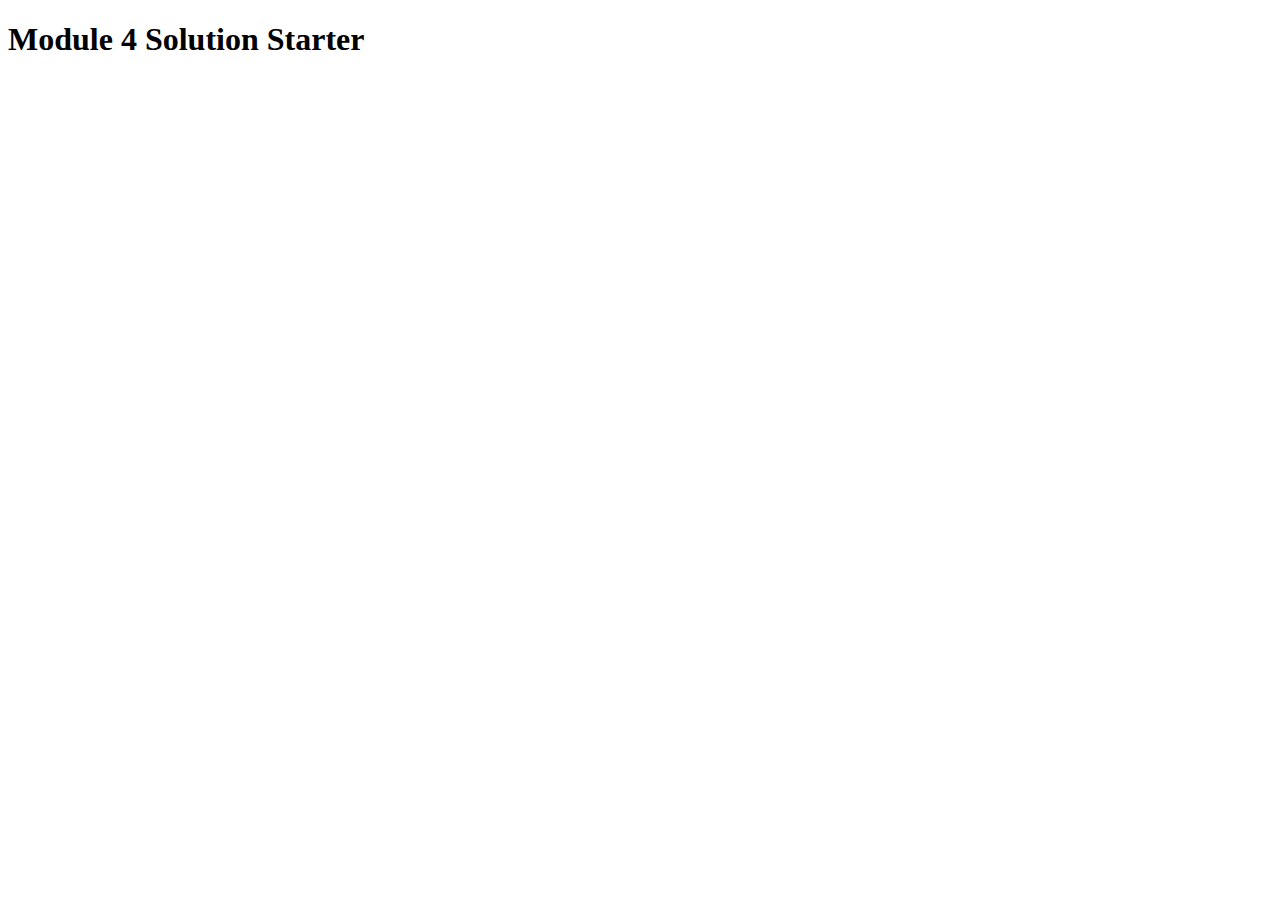
<file: index.html>
<!DOCTYPE html>
<html>
<head>
  <meta charset="utf-8">
  <title>Module 4 Solution Starter</title>
  <script>
    var names = []; // DO NOT REMOVE
  </script>
  <script src="SpeakHello.js"></script>
  <script src="SpeakGoodBye.js"></script>
  <script src="script.js"></script>
</head>
<body>
  <h1>Module 4 Solution Starter</h1>
</body>
</html>
</file>
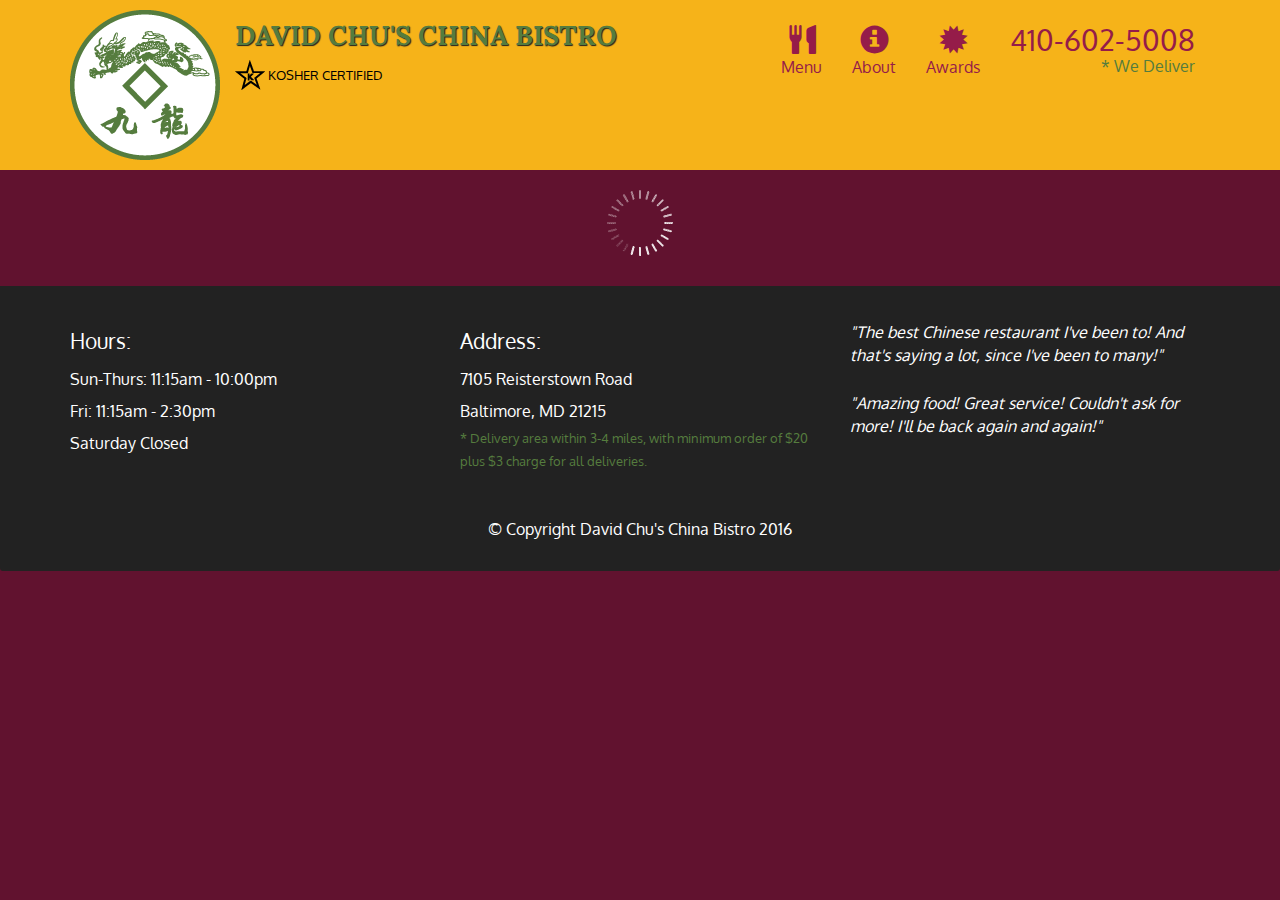
<file: module5-solution/assignment5-solution-starter/index.html>
<!doctype html>
<html lang="en">
  <head>
    <meta charset="utf-8">
    <meta http-equiv="X-UA-Compatible" content="IE=edge">
    <meta name="viewport" content="width=device-width, initial-scale=1">
    <title>David Chu's China Bistro</title>
    <link rel="stylesheet" href="css/bootstrap.min.css">
    <link rel="stylesheet" href="css/styles.css">
    <link href='https://fonts.googleapis.com/css?family=Oxygen:400,300,700' rel='stylesheet' type='text/css'>
    <link href='https://fonts.googleapis.com/css?family=Lora' rel='stylesheet' type='text/css'>
  </head>
<body>
  <header>
    <nav id="header-nav" class="navbar navbar-default">
      <div class="container">
        <div class="navbar-header">
          <a href="index.html" class="pull-left visible-md visible-lg">
            <div id="logo-img" alt="Logo image"></div>
          </a>

          <div class="navbar-brand">
            <a href="index.html"><h1>David Chu's China Bistro</h1></a>
            <p>
              <img src="images/star-k-logo.png" alt="Kosher certification">
              <span>Kosher Certified</span>
            </p>
          </div>

          <button id="navbarToggle" type="button" class="navbar-toggle collapsed" data-toggle="collapse" data-target="#collapsable-nav" aria-expanded="false">
            <span class="sr-only">Toggle navigation</span>
            <span class="icon-bar"></span>
            <span class="icon-bar"></span>
            <span class="icon-bar"></span>
          </button>
        </div>
        
        <div id="collapsable-nav" class="collapse navbar-collapse">
           <ul id="nav-list" class="nav navbar-nav navbar-right">
            <li id="navHomeButton" class="visible-xs active">
              <a href="index.html">
                <span class="glyphicon glyphicon-home"></span> Home</a>
            </li>
            <li id="navMenuButton">
              <a href="#" onclick="$dc.loadMenuCategories();">
                <span class="glyphicon glyphicon-cutlery"></span><br class="hidden-xs"> Menu</a>
            </li>
            <li>
              <a href="#">
                <span class="glyphicon glyphicon-info-sign"></span><br class="hidden-xs"> About</a>
            </li>
            <li>
              <a href="#">
                <span class="glyphicon glyphicon-certificate"></span><br class="hidden-xs"> Awards</a>
            </li>
            <li id="phone" class="hidden-xs">
              <a href="tel:410-602-5008">
                <span>410-602-5008</span></a><div>* We Deliver</div>
            </li>
          </ul><!-- #nav-list -->
        </div><!-- .collapse .navbar-collapse -->
      </div><!-- .container -->
    </nav><!-- #header-nav -->
  </header>

  <div id="call-btn" class="visible-xs">
    <a class="btn" href="tel:410-602-5008">
    <span class="glyphicon glyphicon-earphone"></span>
    410-602-5008
    </a>
  </div>
  <div id="xs-deliver" class="text-center visible-xs">* We Deliver</div>

  <div id="main-content" class="container"></div>

  <footer class="panel-footer">
    <div class="container">
      <div class="row">
        <section id="hours" class="col-sm-4">
          <span>Hours:</span><br>
          Sun-Thurs: 11:15am - 10:00pm<br>
          Fri: 11:15am - 2:30pm<br>
          Saturday Closed
          <hr class="visible-xs">
        </section>
        <section id="address" class="col-sm-4">
          <span>Address:</span><br>
          7105 Reisterstown Road<br>
          Baltimore, MD 21215
          <p>* Delivery area within 3-4 miles, with minimum order of $20 plus $3 charge for all deliveries.</p>
          <hr class="visible-xs">
        </section>
        <section id="testimonials" class="col-sm-4">
          <p>"The best Chinese restaurant I've been to! And that's saying a lot, since I've been to many!"</p>
          <p>"Amazing food! Great service! Couldn't ask for more! I'll be back again and again!"</p>
        </section>
      </div>
      <div class="text-center">&copy; Copyright David Chu's China Bistro 2016</div>
    </div>
  </footer>

  <!-- jQuery (Bootstrap JS plugins depend on it) -->
  <script src="js/jquery-2.1.4.min.js"></script>
  <script src="js/bootstrap.min.js"></script>
  <script src="js/ajax-utils.js"></script>
  <script src="js/script.js"></script>
</body>
</html>
</file>
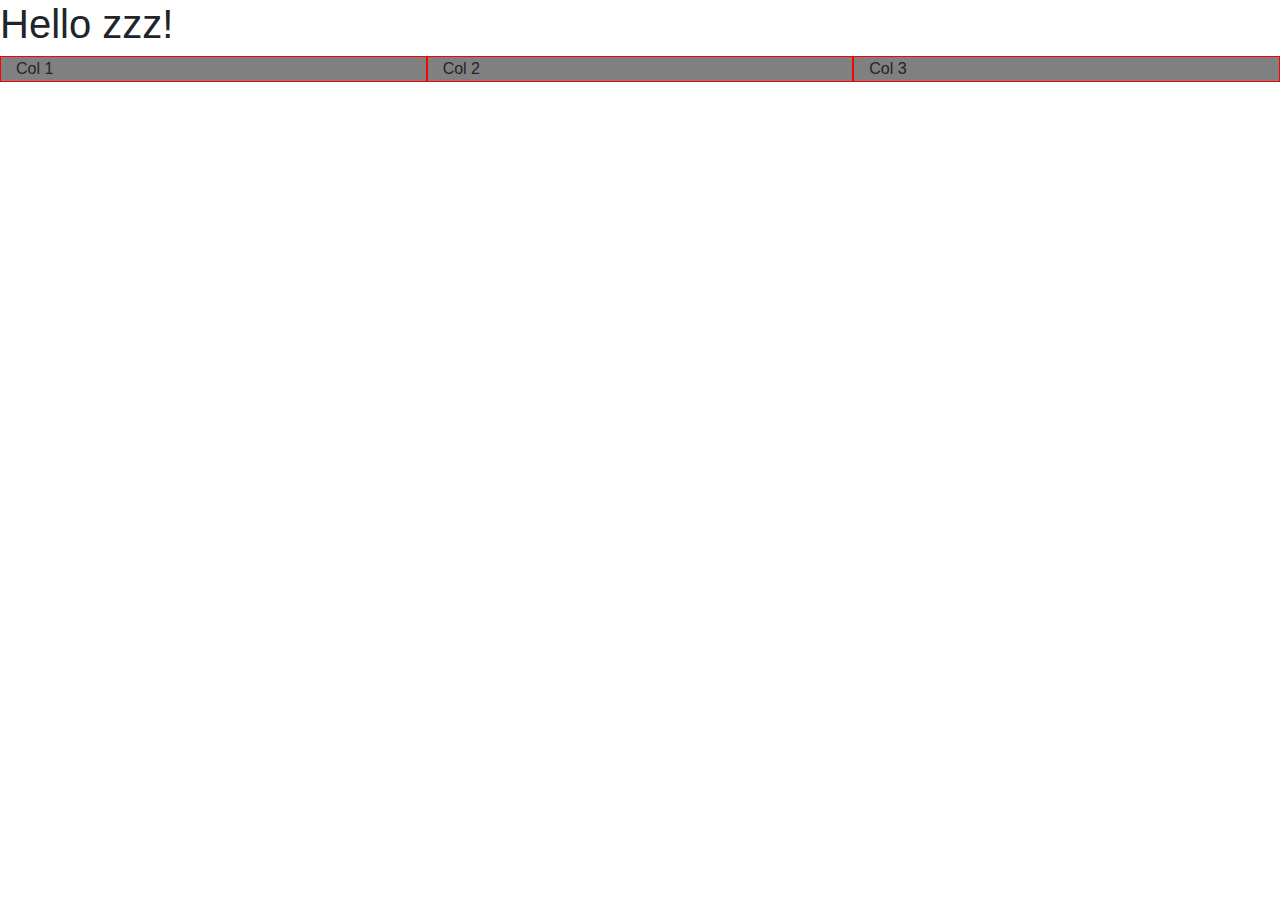
<file: practice/week2-lecture25/index.html>
<!doctype html>
<html lang="en">
  <head>
    <meta charset="utf-8">
    <meta http-equiv="X-UA-Compatible" content="IE=edge">
    <meta name="viewport" content="width=device-width, initial-scale=1">
    <title>Bootstrap Starter Page</title>
    <link rel="stylesheet" href="css/bootstrap.min.css">
    <link rel="stylesheet" href="css/style.css">
  </head>
<body>
    <h1>Hello zzz!</h1>
  <div class="container-fluid">
    <div class="row">
      <div class="col-md-4 col-sm-6">Col 1</div>
      <div class="col-md-4 col-sm-6">Col 2</div>
      <div class="col-md-4 col-sm-6">Col 3</div>
    </div>
  </div>

  <!-- jQuery (Bootstrap JS plugins depend on it) -->
  <script src="js/jquery-3.5.1.js"></script>
  <script src="js/bootstrap.min.js"></script>
  <!-- <script src="js/script.js"></script> -->
</body>
</html>
</file>
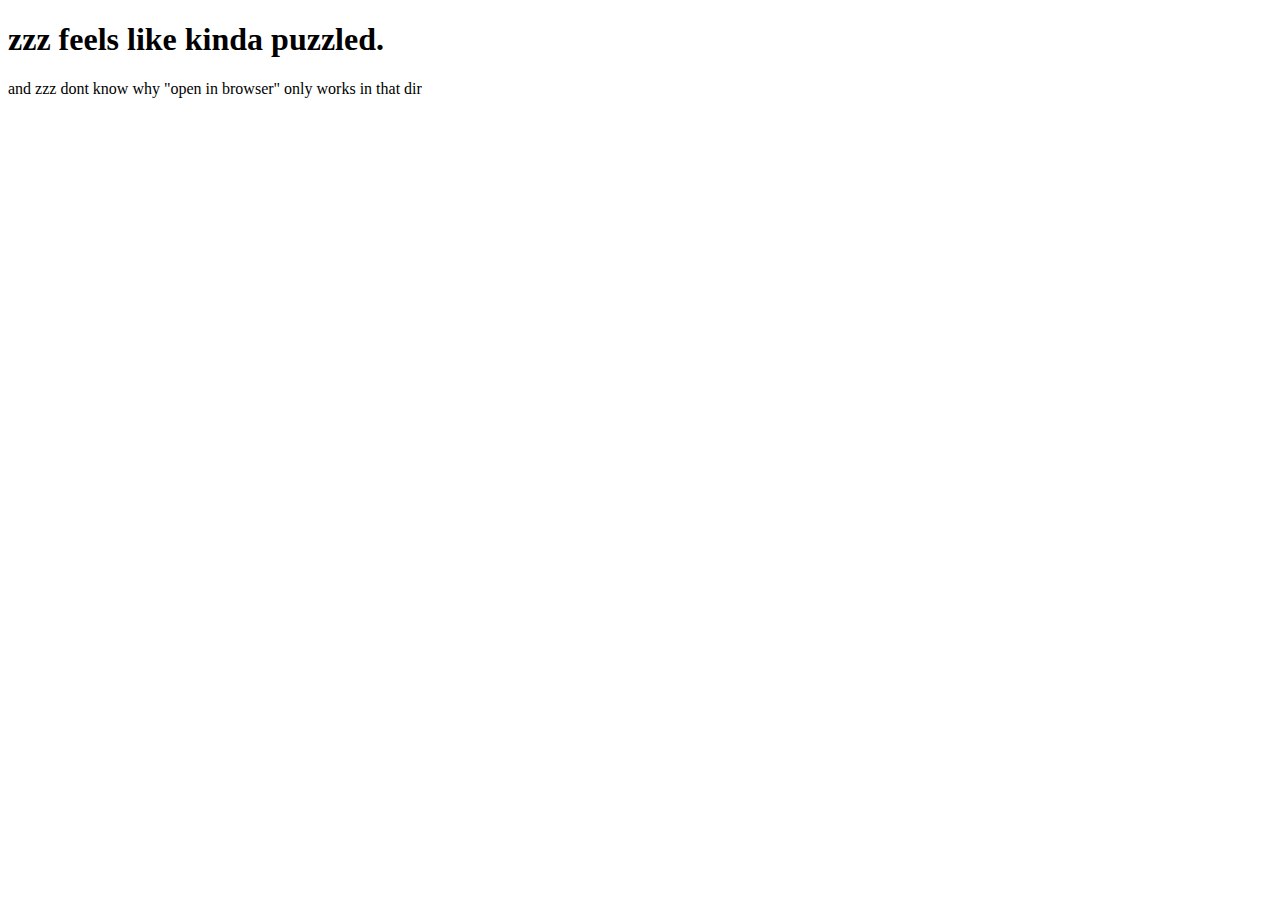
<file: practice/week1-lecture4.html>
<!DOCTYPE html>
<html>
<head>
  	<meta charset="utf-8">
  	<title>Coursera is cool!</title>
</head>
<body>
<h1>
zzz feels like kinda puzzled.
</h1>
<p1>
  and zzz dont know why "open in browser" only works in that dir
</p1>
</body>
</html>
</file>
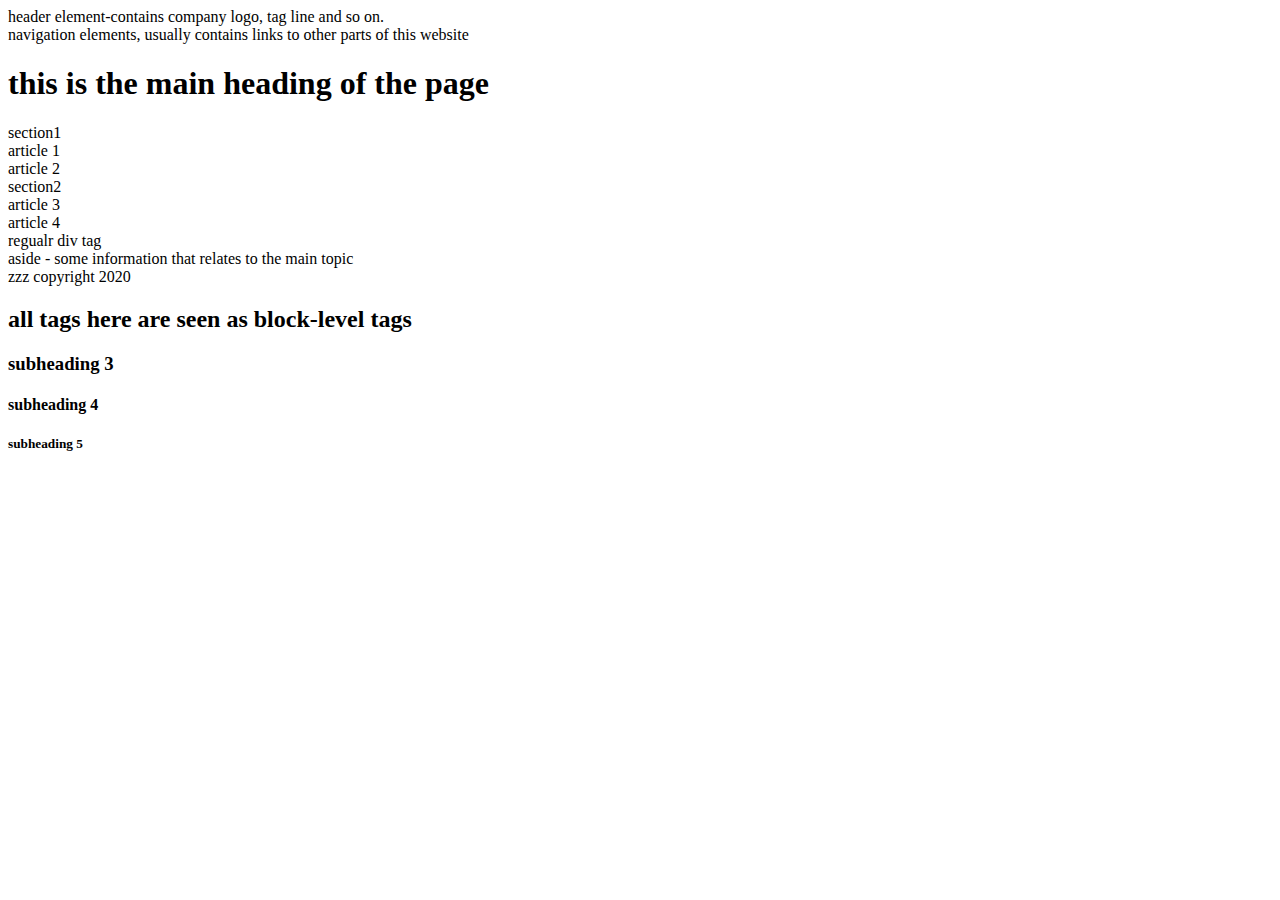
<file: practice/week1-lecture6.html>
<!DOCTYPE html>
<html>
<head>
	<meta charset="utf-8">
	<title>heading elements</title>
</head>
<body>
	<header>
		header element-contains company logo, tag line and so on.
		<nav>
			navigation elements, usually contains links to other parts of this website
		</nav>
	</header>
	<h1>this is the main heading of the page</h1>
	<section>
		section1
		<article>article 1</article>
		<article>article 2</article>
	</section>
	<section>
		section2
		<article>article 3</article>
		<article>article 4</article>
		<div>regualr div tag</div>
	</section>
	<aside>
		aside - some information that relates to the main topic
	</aside>

	<footer>
		zzz copyright 2020
	</footer>

	<h2>all tags here are seen as block-level tags</h2>
	<h3>subheading 3</h3>
	<h4>subheading 4</h4>
	<h5>subheading 5</h5>
</body>
</html>
</file>
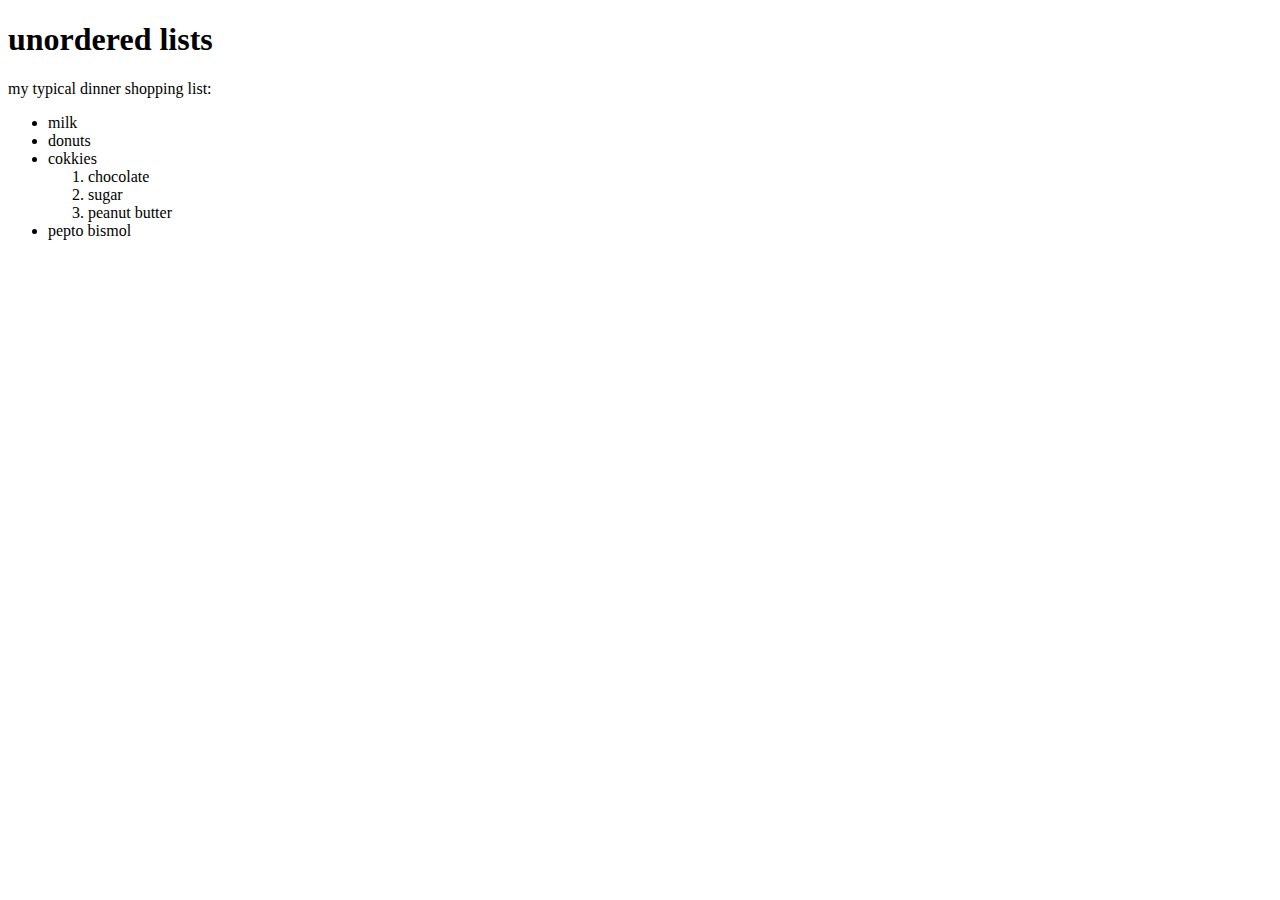
<file: practice/week1-lecture7-listbefore.html>
<!DOCTYPE html>
<html>
<head>
	<title>unordered lists</title>
</head>
<body>
	<h1>unordered lists</h1>
	<div>
		
		my typical dinner shopping list:
		<ul>
			<li>milk</li>
			<li>donuts</li>
			<li>cokkies</li>
				<ol>
				<li>chocolate</li>
				<li>sugar</li>
				<li>peanut butter</li>
				</ol>
			<li>pepto bismol</li>
		</ul>
	</div>
</body>
</html>
</file>
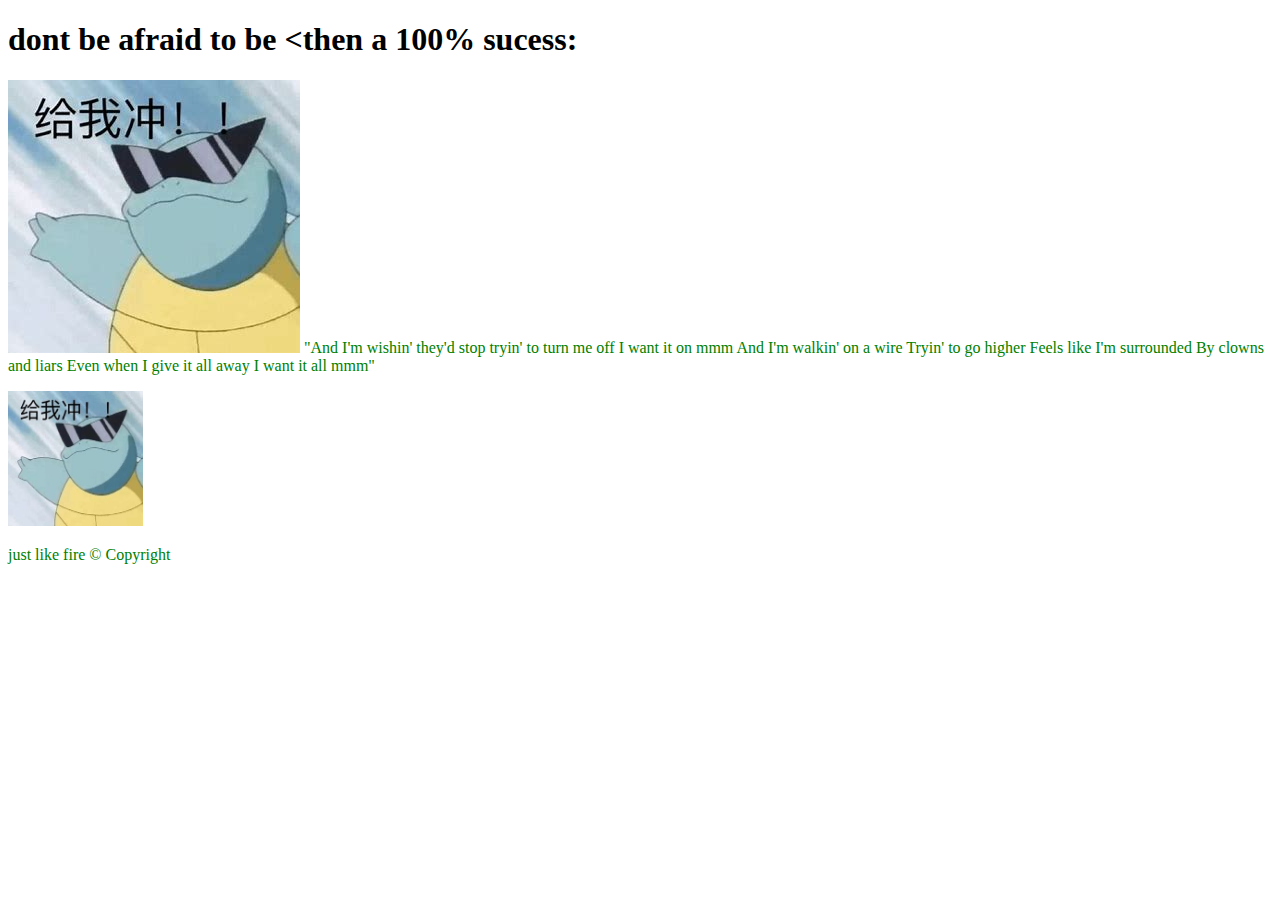
<file: practice/week1-lecture9-images.html>
<!DOCTYPE html>
<html>
<head>
	<title>displaying images</title>
	<style type="text/css">
		p{
			color : green;
		}
	</style>
</head>
<body>
<h1>dont be afraid to be &lt;then a 100% sucess:</h1>
<p>
	<img src="happyturtle.jpg" width="292" height="273" alt="Picture with a quote"> &quot;And I'm wishin' they'd stop tryin' to turn me off

I want it on mmm

And I'm walkin' on a wire

Tryin' to go higher

Feels like I'm surrounded

By clowns and liars

Even when I give it all away

I want it all mmm&quot;
</p>
<p>
	<img src="happyturtle.jpg" width="135" height="135">
</p>
<p>just like fire &copy; Copyright</p>
</body>
</html>
</file>
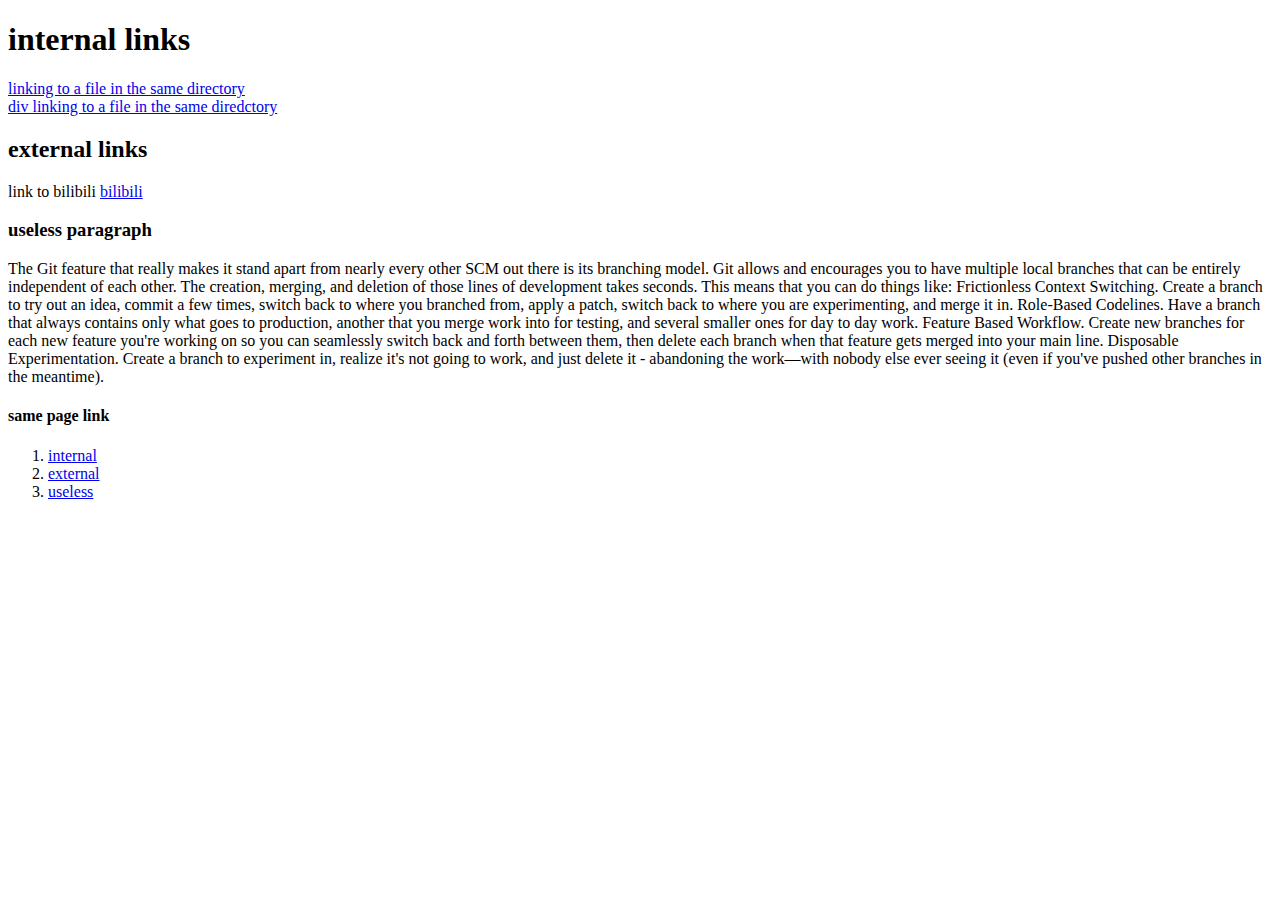
<file: practice/week1-lecture9-links.html>
<!DOCTYPE html>
<html>
<head>
	<title>internal links</title>
</head>
<body>
	<h1>internal links</h1>
	<section id="internal">
		<a href="week1-lecture4.html" title="same dir link">linking to a file in the same directory</a>

		<a href="week1-lecture4.html" title="same dir link">
			<div>div linking to a file in the same diredctory</div>
		</a>
	</section>

	<h2>external links</h2>
	<section id="external">
		<p>
			link to bilibili
			<!--link to bilibili with target-->
			<a href="https://www.bilibili.com/"
			target="_blank" title="link to bilibili">bilibili</a>
		</p>
	</section>

	<h3>useless paragraph</h3>
	<section id="useless">
		<p>
			The Git feature that really makes it stand apart from nearly every other SCM out there is its branching model.

			Git allows and encourages you to have multiple local branches that can be entirely independent of each other. The creation, merging, and deletion of those lines of development takes seconds.

			This means that you can do things like:

			Frictionless Context Switching. Create a branch to try out an idea, commit a few times, switch back to where you branched from, apply a patch, switch back to where you are experimenting, and merge it in.
			Role-Based Codelines. Have a branch that always contains only what goes to production, another that you merge work into for testing, and several smaller ones for day to day work.
			Feature Based Workflow. Create new branches for each new feature you're working on so you can seamlessly switch back and forth between them, then delete each branch when that feature gets merged into your main line.
			Disposable Experimentation. Create a branch to experiment in, realize it's not going to work, and just delete it - abandoning the work—with nobody else ever seeing it (even if you've pushed other branches in the meantime).
		</p>
	</section>

	<h4>same page link</h4>
	<section>
		<ol>
			<!--link to the same page-->
			<li><a href="#internal">internal</a></li>
			<li><a href="#external">external</a></li>
			<li><a href="#useless">useless</a></li>
		</ol>
	</section>

</body>
</html>
</file>
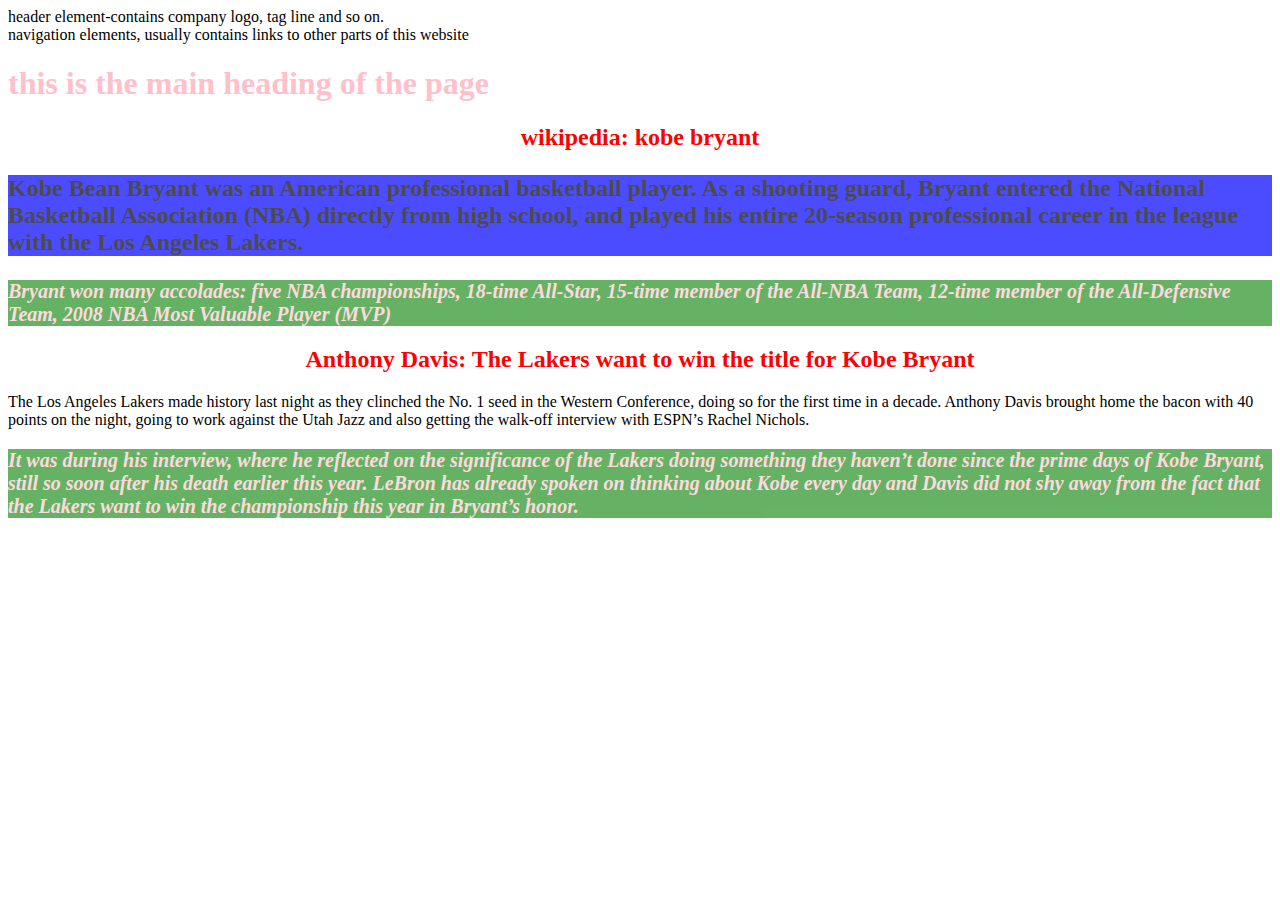
<file: practice/week2-lecture13.html>
<!DOCTYPE html>
<html>
<head>
	<meta charset="utf-8">
	<title>heading elements</title>
	<style type="text/css">
		
	/*all h2 elements*/
	h2 {
		color: red;
		text-align: center;
	}

	/*kobe class*/
	.kobe {
		font-size: 20px;
		font-weight: bold;
		font-style: italic;
		background-color: green;
		opacity: .6;
	}

	#kobeintro {
		font-size: 24px;
		font-weight: bold;
		background-color: blue;
		opacity: .7;
	}

	h1, .kobe{
		color : pink;
	}

	</style>
</head>
<body>
	<header>
		header element-contains company logo, tag line and so on.
		<nav>
			navigation elements, usually contains links to other parts of this website
		</nav>
	</header>
	<h1>this is the main heading of the page</h1>
	

	<h2>wikipedia: kobe bryant</h2>
	<p id="kobeintro">
		Kobe Bean Bryant was an American professional basketball player. As a shooting guard, Bryant entered the National Basketball Association (NBA) directly from high school, and played his entire 20-season professional career in the league with the Los Angeles Lakers. 
	</p>
	<p class="kobe">
		Bryant won many accolades: five NBA championships, 18-time All-Star, 15-time member of the All-NBA Team, 12-time member of the All-Defensive Team, 2008 NBA Most Valuable Player (MVP)
	</p>
	<h2>Anthony Davis: The Lakers want to win the title for Kobe Bryant</h2>
	<p>
		The Los Angeles Lakers made history last night as they clinched the No. 1 seed in the Western Conference, doing so for the first time in a decade. Anthony Davis brought home the bacon with 40 points on the night, going to work against the Utah Jazz and also getting the walk-off interview with ESPN’s Rachel Nichols. 
	</p>
	<p class="kobe">
		It was during his interview, where he reflected on the significance of the Lakers doing something they haven’t done since the prime days of Kobe Bryant, still so soon after his death earlier this year. LeBron has already spoken on thinking about Kobe every day and Davis did not shy away from the fact that the Lakers want to win the championship this year in Bryant’s honor.
	</p>
</body>
</html>
</file>
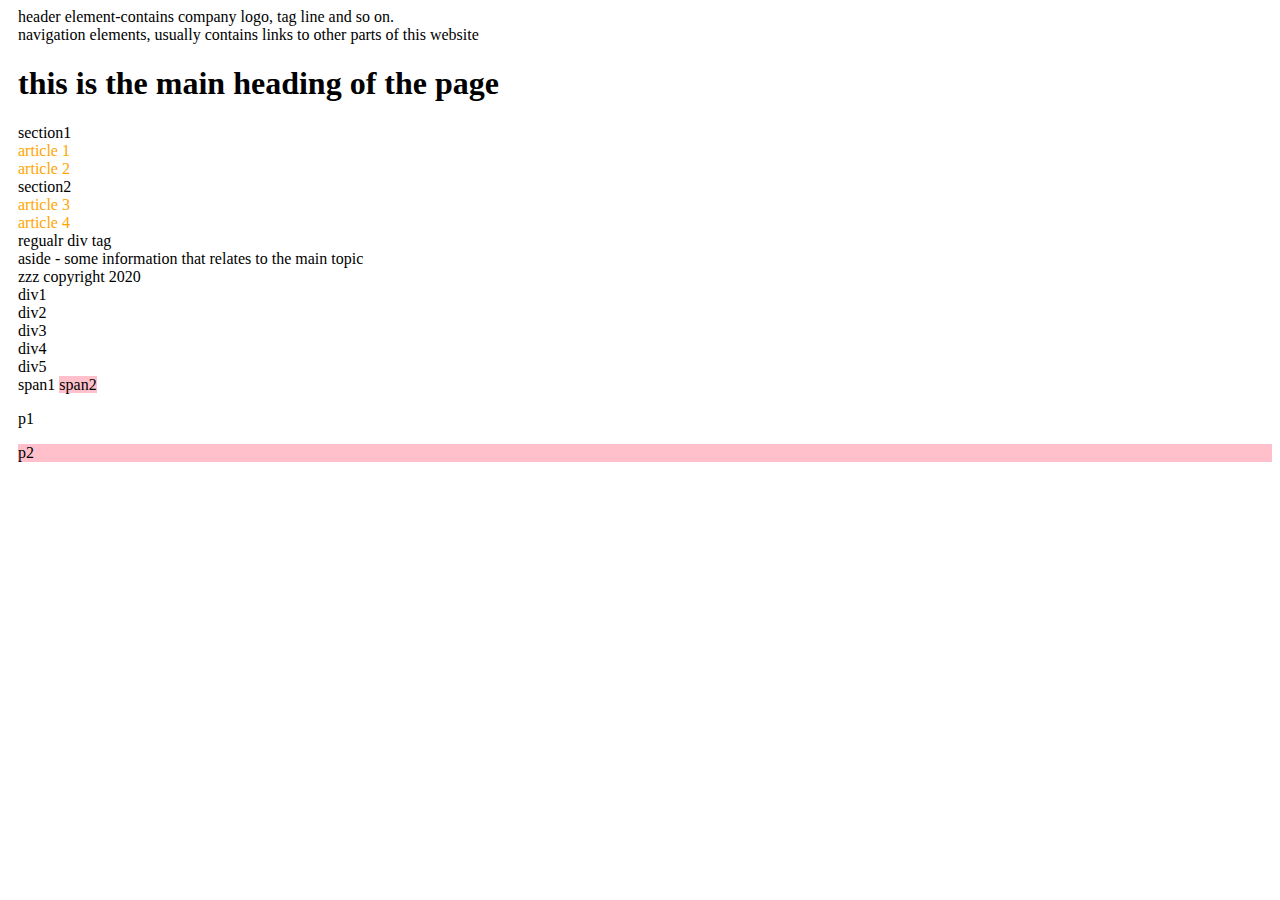
<file: practice/week2-lecture15.html>
<!DOCTYPE html>
<html>
<head>
	<meta charset="utf-8">
	<title>heading elements</title>
	<style>
		body{
			padding-left: 10px;
			}
		section > div:hover{
			color : blue;
			background-size: 100px;
		}
		section article{
			color:orange;
		}
		.alist:hover div:nth-child(odd){
			background-color: pink;
			font-weight: bold;
		}
		.alist span:nth-child(odd){
			background-color: pink;
		}
		.alist p:nth-child(odd){
			background-color: pink;
		}
	</style>
</head>
<body>
	<header>
		header element-contains company logo, tag line and so on.
		<nav>
			navigation elements, usually contains links to other parts of this website
		</nav>
	</header>
	<h1>this is the main heading of the page</h1>
	<section>
		section1
		<article>article 1</article>
		<article>article 2</article>
	</section>
	<section>
		section2
		<article>article 3</article>
		<article>article 4</article>
		<div>regualr div tag</div>
	</section>
	<aside>
		aside - some information that relates to the main topic
	</aside>

	<footer>
		zzz copyright 2020
	</footer>

	<section class="alist">
		<div>div1</div>
		<div>div2</div>
		<div>div3</div>
		<div>div4</div>
		<div>div5</div>
		<span>span1</span>
		<span>span2</span>
		<p>p1</p>
		<p>p2</p>
	</section>
	
</body>
</html>
</file>
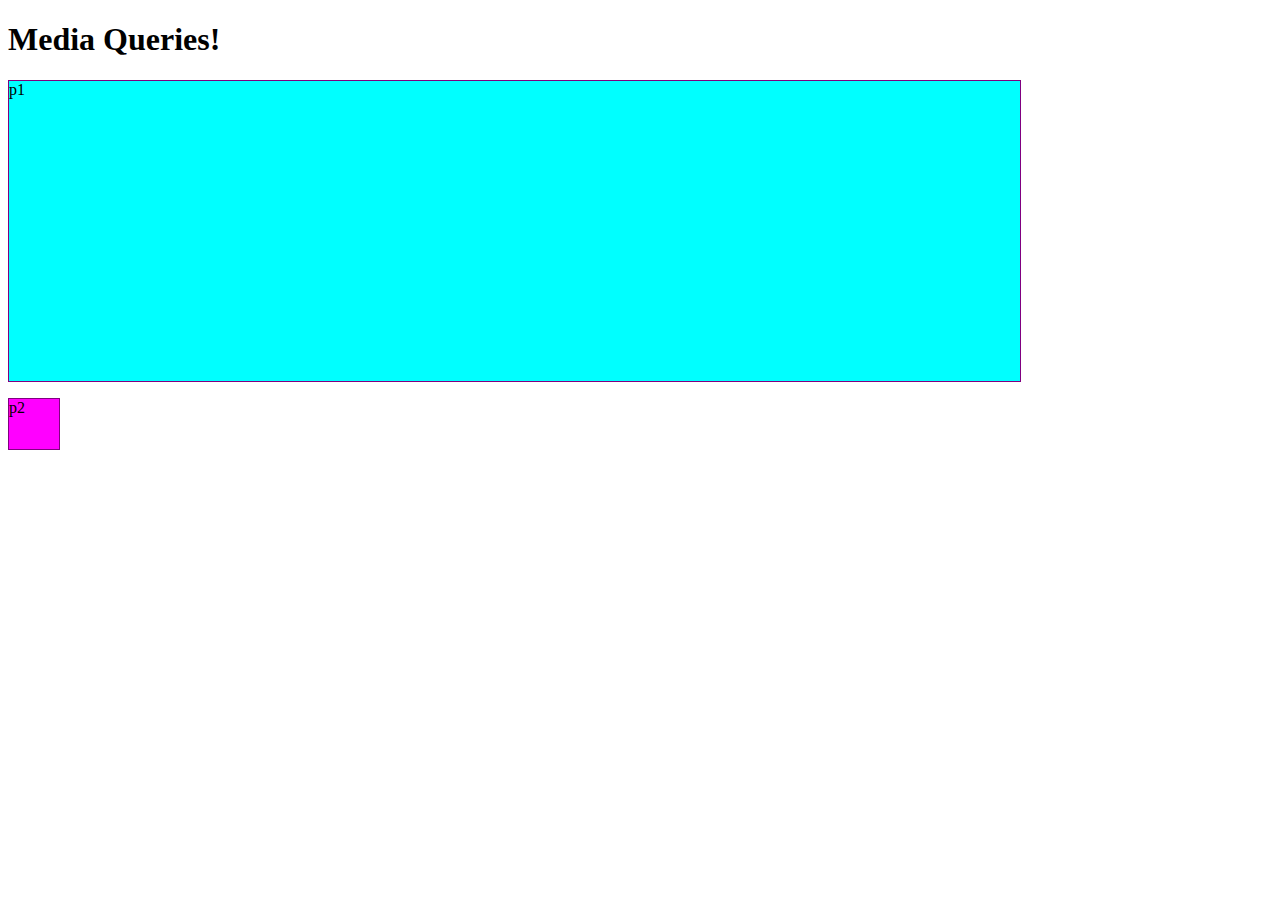
<file: practice/week2-lecture23.html>
<!DOCTYPE html>
<html>
<head>
	<title>media-query</title>
	<style type="text/css">
		p {
			border: 1px solid purple;
		}
		#p1 {
			width: 300px;
			height: 300px;
			background-color: #00FFFF;
		}
		#p2 {
			width: 50px;
			height: 50px;
			background-color: #FF00FF;
		}

		@media (min-width: 1000px) {
			#p1 {
				width: 80%;
			}
		}
	</style>
</head>
<body>
<h1>Media Queries!</h1>
<p id="p1">p1</p>
<p id="p2">p2</p>
</body>
</html>
</file>
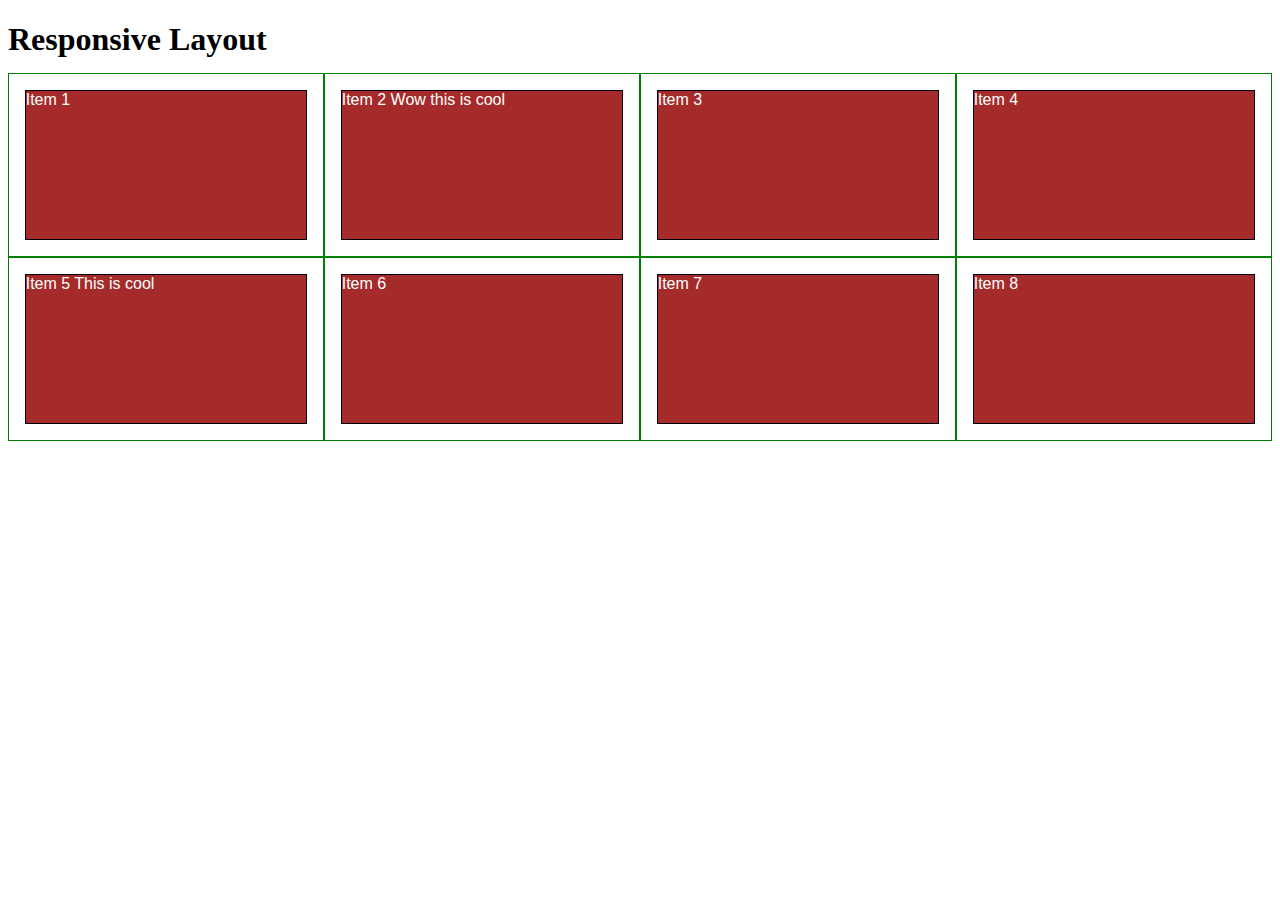
<file: practice/week2-lecture24.html>
<!DOCTYPE html>
<html>
<head>
<meta charset="utf-8">
<meta name="viewport" content="width=device-width, initial-scale=1">
<title>Responsive Layout</title>
<style>

/********** Base styles **********/
* {
  box-sizing: border-box;
}
h1 {
  margin-bottom: 15px;
}

p {
  border: 1px solid black;
  background-color: #A52A2A;
  width: 90%;
  height: 150px;
  margin-right: auto;
  margin-left: auto;
  font-family: Helvetica;
  color: white;
}

/* Simple Responsive Framework. */
.row {
  width: 100%;
}

/********** Large devices only **********/
@media (min-width: 1200px) {
  .col-lg-1, .col-lg-2, .col-lg-3, .col-lg-4, .col-lg-5, .col-lg-6, .col-lg-7, .col-lg-8, .col-lg-9, .col-lg-10, .col-lg-11, .col-lg-12 {
    float: left;
    border: 1px solid green;
  }
  .col-lg-1 {
    width: 8.33%;
  }
  .col-lg-2 {
    width: 16.66%;
  }
  .col-lg-3 {
    width: 25%;
  }
  .col-lg-4 {
    width: 33.33%;
  }
  .col-lg-5 {
    width: 41.66%;
  }
  .col-lg-6 {
    width: 50%;
  }
  .col-lg-7 {
    width: 58.33%;
  }
  .col-lg-8 {
    width: 66.66%;
  }
  .col-lg-9 {
    width: 74.99%;
  }
  .col-lg-10 {
    width: 83.33%;
  }
  .col-lg-11 {
    width: 91.66%;
  }
  .col-lg-12 {
    width: 100%;
  }
}

/********** Medium devices only **********/
@media (min-width: 950px) and (max-width: 1199px) {
  .col-md-1, .col-md-2, .col-md-3, .col-md-4, .col-md-5, .col-md-6, .col-md-7, .col-md-8, .col-md-9, .col-md-10, .col-md-11, .col-md-12 {
    float: left;
    border: 1px solid green;
  }
  .col-md-1 {
    width: 8.33%;
  }
  .col-md-2 {
    width: 16.66%;
  }
  .col-md-3 {
    width: 25%;
  }
  .col-md-4 {
    width: 33.33%;
  }
  .col-md-5 {
    width: 41.66%;
  }
  .col-md-6 {
    width: 50%;
  }
  .col-md-7 {
    width: 58.33%;
  }
  .col-md-8 {
    width: 66.66%;
  }
  .col-md-9 {
    width: 74.99%;
  }
  .col-md-10 {
    width: 83.33%;
  }
  .col-md-11 {
    width: 91.66%;
  }
  .col-md-12 {
    width: 100%;
  }
}

</style>
</head>
<body>
<h1>Responsive Layout</h1>

<div class="row">
  <div class="col-lg-3 col-md-6"><p>Item 1</p></div>
  <div class="col-lg-3 col-md-6"><p>Item 2 Wow this is cool</p></div>
  <div class="col-lg-3 col-md-6"><p>Item 3</p></div>
  <div class="col-lg-3 col-md-6"><p>Item 4</p></div>
  <div class="col-lg-3 col-md-6"><p>Item 5 This is cool</p></div>
  <div class="col-lg-3 col-md-6"><p>Item 6</p></div>
  <div class="col-lg-3 col-md-6"><p>Item 7</p></div>
  <div class="col-lg-3 col-md-6"><p>Item 8</p></div>
</div>

</body>
</html>
</file>
<file: module5-solution/assignment5-solution-starter/css/styles.css>
body {
  font-size: 16px;
  color: #fff;
  background-color: #61122f;
  font-family: 'Oxygen', sans-serif;
}

/** HEADER **/
#header-nav {
  background-color: #f6b319;
  border-radius: 0;
  border: 0;
}

#logo-img {
  background: url('../images/restaurant-logo_large.png') no-repeat;
  width: 150px;
  height: 150px;
  margin: 10px 15px 10px 0;
}

.navbar-brand {
  padding-top: 25px;
}
.navbar-brand h1 { /* Restaurant name */
  font-family: 'Lora', serif;
  color: #557c3e;
  font-size: 1.5em;
  text-transform: uppercase;
  font-weight: bold;
  text-shadow: 1px 1px 1px #222;
  margin-top: 0;
  margin-bottom: 0;
  line-height: .75;
}
.navbar-brand a:hover, .navbar-brand a:focus {
  text-decoration: none;
}
.navbar-brand p { /* Kosher cert */
  color: #000;
  text-transform: uppercase;
  font-size: .7em;
  margin-top: 15px;
}
.navbar-brand p span { /* Star-K */
  vertical-align: middle;
}

#nav-list {
  margin-top: 10px;
}
#nav-list a {
  color: #951C49;
  text-align: center;
}
#nav-list a:hover {
  background: #E7E7E7;
}
#nav-list a span {
  font-size: 1.8em;
}

#phone {
  margin-top: 5px;
}
#phone a { /* Phone number */
  text-align: right;
  padding-bottom: 0;
}
#phone div { /* We Deliver */
  color: #557c3e;
  text-align: right;
  padding-right: 15px;
}

.navbar-header button.navbar-toggle, .navbar-header .icon-bar {
  border: 1px solid #61122f;
}
.navbar-header button.navbar-toggle {
  clear: both;
  margin-top: -30px;
}
/* END HEADER */

/* FOOTER */
.panel-footer {
  margin-top: 30px;
  padding-top: 35px;
  padding-bottom: 30px;
  background-color: #222;
  border-top: 0;
}
.panel-footer div.row {
  margin-bottom: 35px;
}
#hours, #address {
  line-height: 2;
}
#hours > span, #address > span {
  font-size: 1.3em;
}
#address p {
  color: #557c3e;
  font-size: .8em;
  line-height: 1.8;
}
#testimonials {
  font-style: italic;
}
#testimonials p:nth-child(2) {
  margin-top: 25px;
}
/* END FOOTER */



/* HOME PAGE */
.container .jumbotron {
  box-shadow: 0 0 50px #3F0C1F;
  border: 2px solid #3F0C1F;
}

#menu-tile, #specials-tile, #map-tile {
  height: 250px;
  width: 100%;
  margin-bottom: 15px;
  position: relative;
  border: 2px solid #3F0C1F;
  overflow: hidden;
}
#menu-tile:hover, #specials-tile:hover, #map-tile:hover {
  box-shadow: 0 1px 5px 1px #cccccc;
}
#menu-tile {
  background: url('../images/menu-tile.jpg') no-repeat;
  background-position: center;
}
#specials-tile {
  background: url('../images/specials-tile.jpg') no-repeat;
  background-position: center;
}
#menu-tile span, #specials-tile span, #map-tile span {
  position: absolute;
  bottom: 0;
  right: 0;
  width: 100%;
  text-align: center;
  font-size: 1.6em;
  text-transform: uppercase;
  background-color: #000;
  color: #fff;
  opacity: .8;
}
/* END HOME PAGE */

/* MENU CATEGORIES PAGE */
.category-tile { 
  position: relative;
  border: 2px solid #3F0C1F;
  overflow: hidden;
  width: 200px;
  height: 200px;
  margin: 0 auto 15px;
}
.category-tile span {
  position: absolute;
  bottom: 0;
  right: 0;
  width: 100%;
  text-align: center;
  font-size: 1.2em;
  text-transform: uppercase;
  background-color: #000;
  color: #fff;
  opacity: .8;
}
.category-tile:hover {
  box-shadow: 0 1px 5px 1px #cccccc;
}

#menu-categories-title + div {
  margin-bottom: 50px;
}
/* END MENU CATEGORIES PAGE */

/* SINGLE CATEGORY PAGE */
.menu-item-tile {
  margin-bottom: 25px;
}
.menu-item-tile hr {
  width: 80%;
}
.menu-item-tile .menu-item-price {
  font-size: 1.1em;
  text-align: right;
  margin-top: -15px;
  margin-right: -15px;
}
.menu-item-tile .menu-item-price span {
  font-size: .6em;
}
.menu-item-photo {
  position: relative;
  border: 2px solid #3F0C1F; 
  overflow: hidden;
  padding: 0;
  margin-right: -15px;
  margin-left: auto;
  margin-bottom: 20px;
  max-width: 250px;
}
.menu-item-photo div {
  position: absolute;
  bottom: 0;
  right: 0;
  width: 80px;
  background-color: #557c3e;
  text-align: center;
}
.menu-item-description {
  padding-right: 30px;
}
h3.menu-item-title {
  margin: 0 0 10px;
}
.menu-item-details {
  font-size: .9em;
  font-style: italic;
}
/* END SINGLE CATEGORY PAGE */


/********** Large devices only **********/
@media (min-width: 1200px) {
  .container .jumbotron {
    background: url('../images/jumbotron_1200.jpg') no-repeat;
    height: 675px;
  }
}

/********** Medium devices only **********/
@media (min-width: 992px) and (max-width: 1199px) {
  /* Header */
  #logo-img {
    background: url('../images/restaurant-logo_medium.png') no-repeat;
    width: 100px;
    height: 100px;
    margin: 5px 5px 5px 0;
  }
  /* End Header */

  /* Home Page */
  .container .jumbotron {
    background: url('../images/jumbotron_992.jpg') no-repeat;
    height: 558px;
  }
  /* End Home Page */
}

/********** Small devices only **********/
@media (min-width: 768px) and (max-width: 991px) {
  /* Home Page */
  .container .jumbotron {
    background: url('../images/jumbotron_768.jpg') no-repeat;
    height: 432px;
  }
  /* End Home Page */
}

/********** Extra small devices only **********/
@media (max-width: 767px) {
  /* Header */
  .navbar-brand {
    padding-top: 10px;
    height: 80px;
  }
  .navbar-brand h1 { /* Restaurant name */
    padding-top: 10px;
    font-size: 5vw; /* 1vw = 1% of viewport width */
  }
  .navbar-brand p { /* Kosher cert */
    font-size: .6em;
    margin-top: 12px;
  }
  .navbar-brand p img { /* Star-K */
    height: 20px;
  }

  #collapsable-nav a { /* Collapsed nav menu text */
    font-size: 1.2em;
  }
  #collapsable-nav a span { /* Collapsed nav menu glyph */
    font-size: 1em;
    margin-right: 5px;
  }

  #call-btn > a {
    font-size: 1.5em;
    display: block;
    margin: 0 20px;
    padding: 10px;
    border: 2px solid #fff;
    background-color: #f6b319;
    color: #951c49;
  }
  #xs-deliver {
    margin-top: 5px;
    font-size: .7em;
    letter-spacing: .1em;
    text-transform: uppercase;
  }
  /* End Header */

  /* Footer */
  .panel-footer section {
    margin-bottom: 30px;
    text-align: center;
  }
  .panel-footer section:nth-child(3) {
    margin-bottom: 0; /* margin already exists on the whole row */
  }
  .panel-footer section hr {
    width: 50%;
  }
  /* End Footer */

  /* Home Page */
  .container .jumbotron {
    margin-top: 30px;
    padding: 0;
  }
  #menu-tile, #specials-tile {
    width: 360px;
    margin: 0 auto 15px;
  }

  .menu-item-photo {
    margin-right: auto;
  }
  .menu-item-tile .menu-item-price {
    text-align: center;
  }
  .menu-item-description {
    text-align: center;;
  }
}


/********** Super extra small devices Only :-) (e.g., iPhone 4) **********/
@media (max-width: 479px) {
  /* Header */
  .navbar-brand h1 { /* Restaurant name */
    padding-top: 5px;
    font-size: 6vw;
  }
  /* End Header */
  
  /* Home page */
  #menu-tile, #specials-tile {
    width: 280px;
    margin: 0 auto 15px;
  }

  .col-xxs-12 {
    position: relative;
    min-height: 1px;
    padding-right: 15px;
    padding-left: 15px;
    float: left;
    width: 100%;
  }
}
</file>
<file: practice/week2-lecture25/css/style.css>
.row{
	margin-bottom: 15px
}
.row > div{
	background-color: grey;
	border: 1px solid red;
}
</file>
